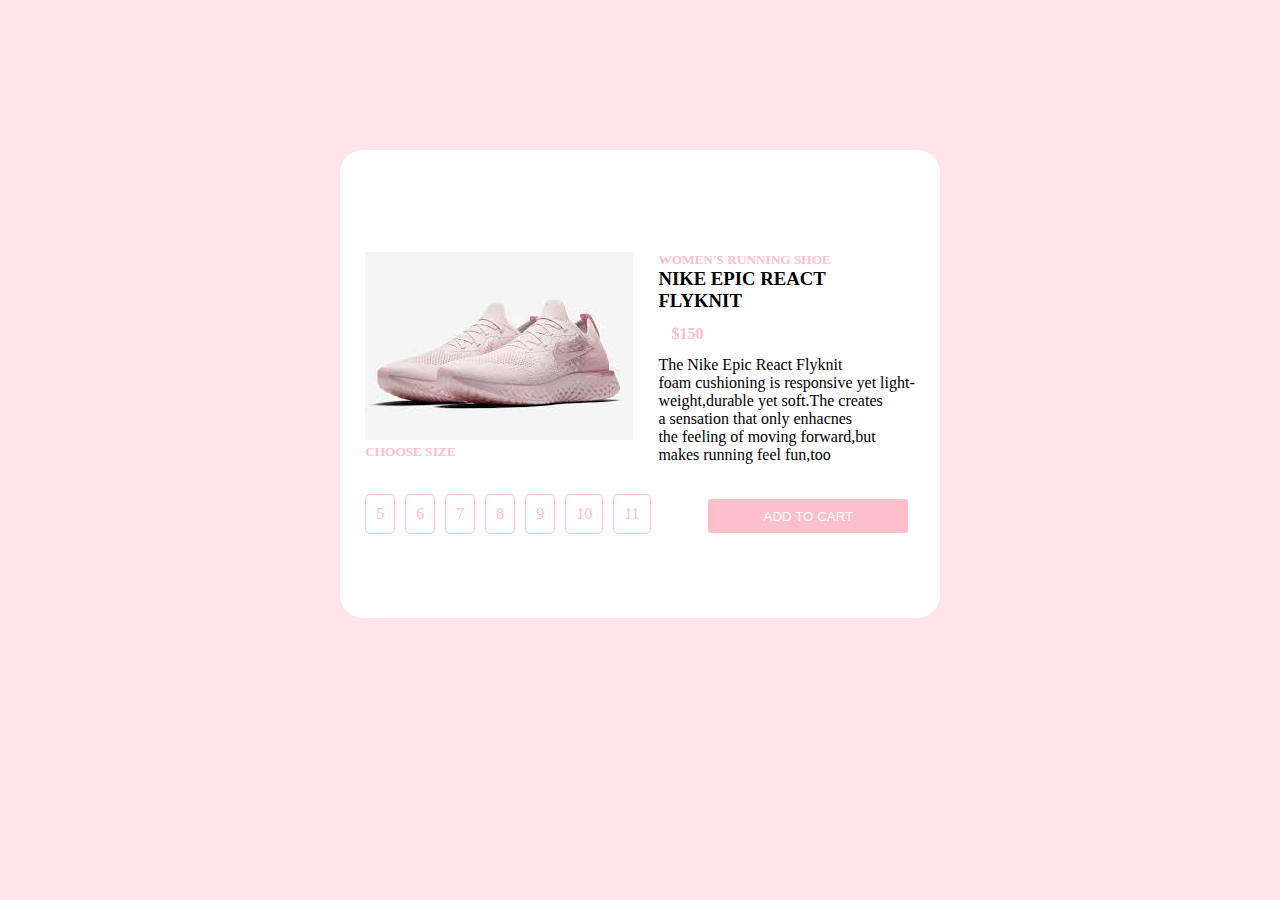
<file: карточка с mesage (2)/index.html>
<!DOCTYPE html>
<html lang="en">
<head>
    <meta charset="UTF-8">
    <meta http-equiv="X-UA-Compatible" content="IE=edge">
    <meta name="viewport" content="width=device-width, initial-scale=1.0">
    <title>Document</title>
    <link rel="stylesheet" href="css/style.css">
</head>
<body>
    <div class="father">
    <div class="div__card"> 
        <div class="div__img">
            <img src="[data-uri]" alt="sneakers">
         <h5>CHOOSE SIZE </h5>
         <div class="box">
            <div class="div__chil">5</div>
            <div class="div__chil">6</div>
            <div class="div__chil">7</div>
            <div class="div__chil">8</div>
            <div class="div__chil">9</div>
            <div class="div__chil">10</div>
            <div class="div__chil">11</div>
            <div class="div__chil">12</div>
    
    
    </div>
        </div>
        <div class="div__title">

            <h5>WOMEN'S RUNNING SHOE</h5>
            <h3>NIKE  EPIC REACT <br>FLYKNIT</h3>
            <h4>$150</h4>
            <p> The Nike Epic React Flyknit <br>foam cushioning is responsive yet light-<br>weight,durable yet soft.The creates <br> a sensation that only enhacnes <br>the feeling of moving forward,but<br>makes running feel fun,too</p>
             <button>ADD TO CART</button>
        </div>
</div>

 
    
</body>
</html>
</file>
<file: карточка с mesage (2)/css/style.css>
*{
    padding: 0px;
    margin: 0px;
    box-sizing: border-box;
}
body{
    background-color: rgb(255, 229, 234);
    display: flex;
    justify-content: center;
    align-items: center;
}
.div__card{
    display: flex;
    justify-content: space-evenly;
    align-items: stretch;
    width: 600px;
    height: 400px;
}
.div__img img{

    width: 100%;
}
div{
    background-color: white;
    border: 23px;
    border-style: hidden;
   border-radius: 23px;
   padding: 34px 0px;
   border-width: 250px;


}
h5{
    color: pink;

}
h4{
    margin: 13px;
    color: pink;
}
button{
    background-color: pink;
    color: white;
    border: 2px;
    border-color: pink;
    border-radius: 2px;
    margin-top: 13px;
    width: 200px;
    height: 34px;
    margin-top: 35px;
    margin-left: 50px;
}
.box{
    display: flex;
    flex-direction: row;
    width: 55px;
    height: 55px;
    color: pink;
    border: 4px;
    border-color: pink;
    border-width: 4px;
    gap: 10px;

}
.div__chil{
    padding: 10px;
    border-radius: 5px;
    border: 1px solid pink;
    height: 40px;
    width:40px;

}
.father{
    margin-top: 150px;
}
</file>
